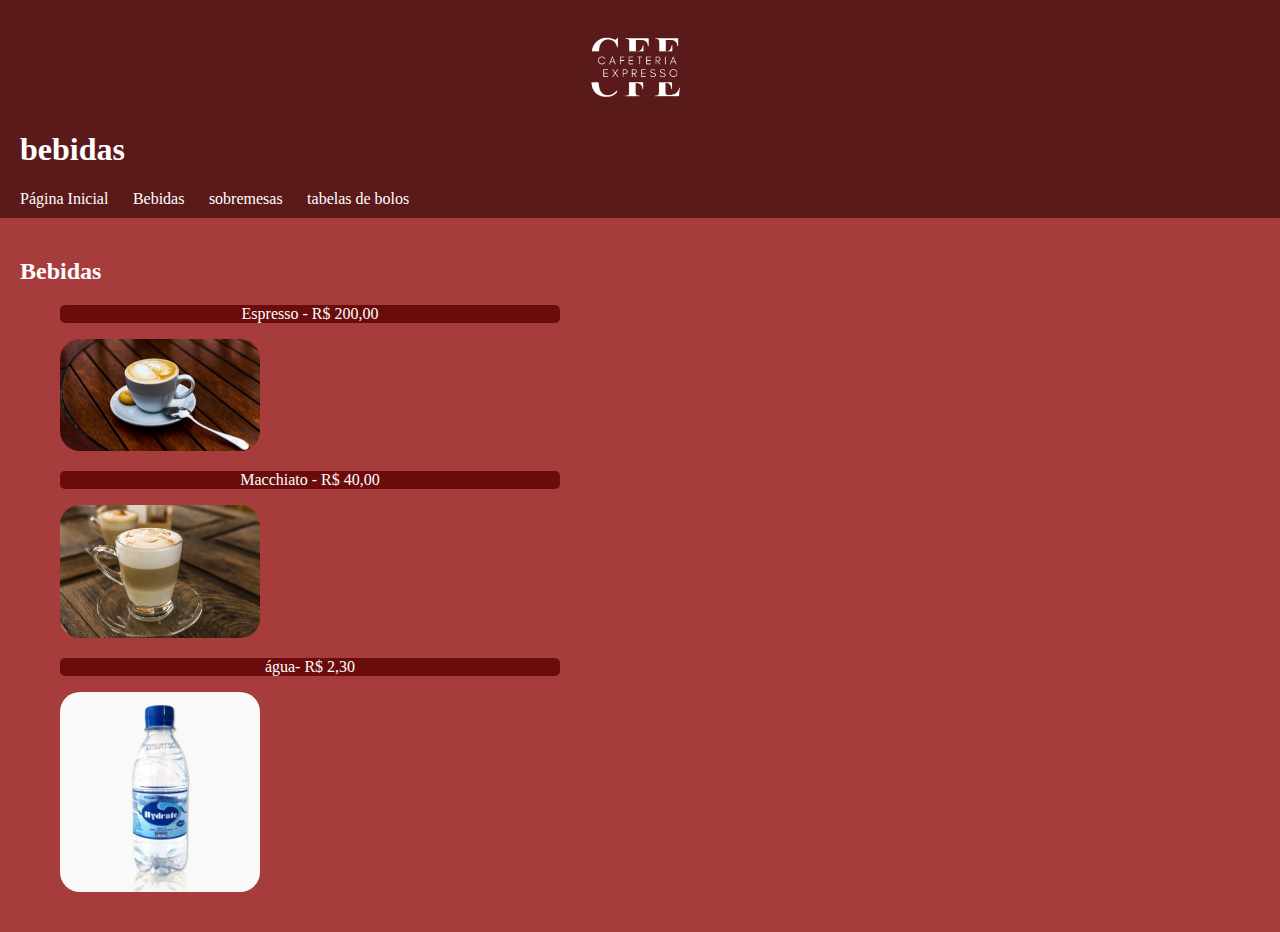
<file: index.html>
<!DOCTYPE html>
<html>
<head>
    <meta charset='utf-8'>
    <meta http-equiv='X-UA-Compatible' content='IE=edge'>
    <title>babidas</title>
    <meta name='viewport' content='width=device-width, initial-scale=1'>
    <link rel='stylesheet' type='text/css' media='screen' href='styles.css'>
</head>
<body>
    <header>
      <div class="container">
        <img src="logo.png" alt="Descrição da Imagem">
    </div>
        <h1>bebidas</h1>
        <nav>
          <ul>
            <li><a href="index3.html">Página Inicial</a></li>
            <li><a href="index.html">Bebidas</a></li>
            <li><a href="index2.html">sobremesas</a></li>
            <li><a href="index4.html">tabelas de bolos</a></li>
          </ul>
        </nav>
      </header>
    
      <section class="menu">
        <h2>Bebidas</h2>

        <ul>
          <p id="Espresso">Espresso - R$ 200,00</p>
          <img id="espaguete" src="expresso.jpg" alt="sem Imagem aqui">
        </ul>

        <ul>
          <p id="Macchiato">Macchiato - R$ 40,00</p>
          <img id="espaguete" src="Macchiato.jpg" alt="sem Imagem aqui">
        </ul>

        <ul>      
           <p id="agua">água- R$ 2,30</p>
           <img id="espaguete" src="Agua.jpg" alt="sem Imagem aqui">
        </ul>

      </section>
</body>
</html>
</file>
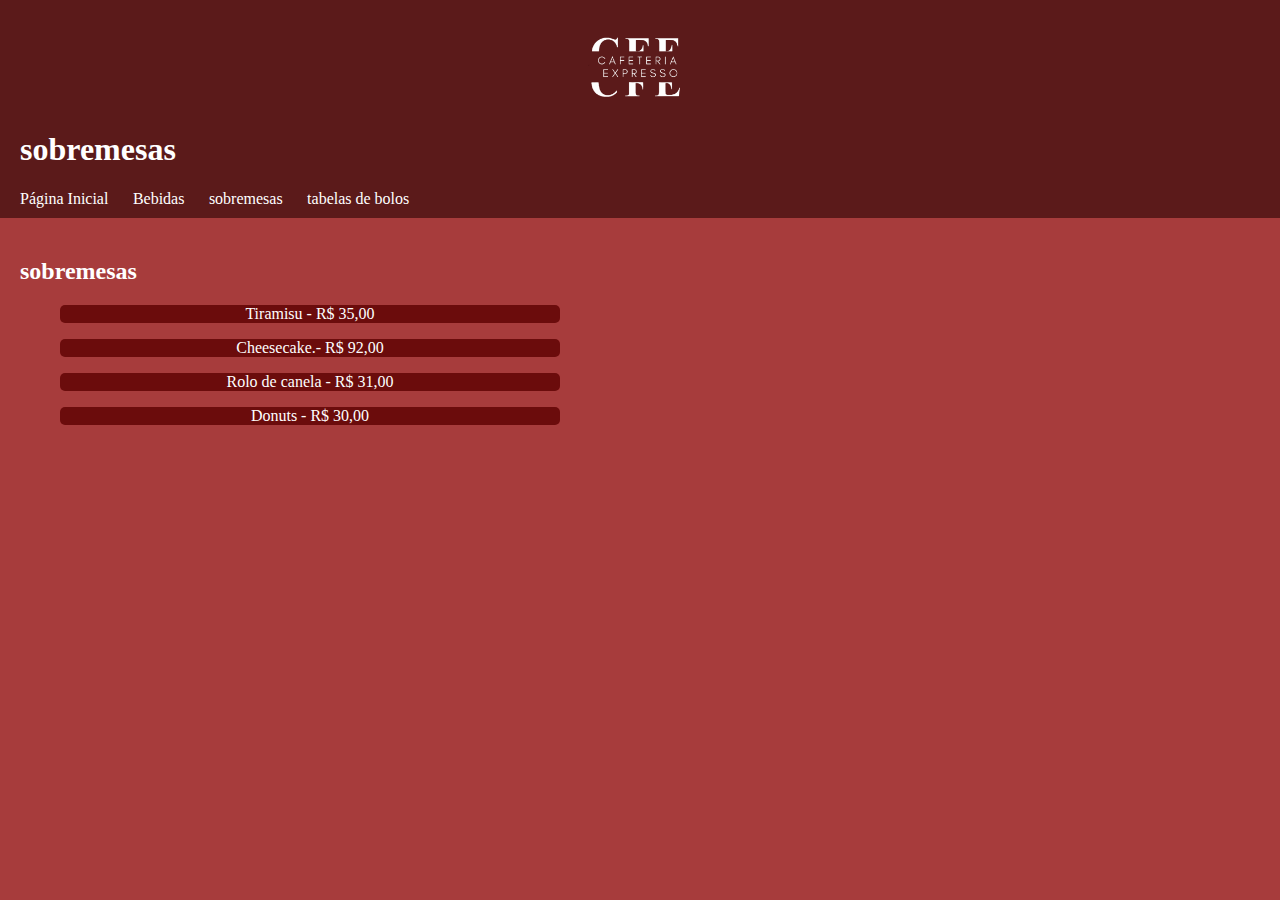
<file: index2.html>
<!DOCTYPE html>
<html>
<head>
    <meta charset='utf-8'>
    <meta http-equiv='X-UA-Compatible' content='IE=edge'>
    <title>sobremesas</title>
    <meta name='viewport' content='width=device-width, initial-scale=1'>
    <link rel='stylesheet' type='text/css' media='screen' href='styles.css'>
</head>
<body>
    <header>
      <div class="container">
        <img src="logo.png" alt="Descrição da Imagem">
    </div>
        <h1>sobremesas</h1>
        <nav>
          <ul>
            <li><a href="index3.html">Página Inicial</a></li>
            <li><a href="index.html">Bebidas</a></li>
            <li><a href="index2.html">sobremesas</a></li>
            <li><a href="index4.html">tabelas de bolos</a></li>
          </ul>
        </nav>
      </header>
    
      <section class="menu">
        <h2>sobremesas</h2>
        <ul>
          <p>Tiramisu - R$ 35,00</p>
          <p>Cheesecake.- R$ 92,00</p>
          <p>Rolo de canela - R$ 31,00</p>
          <p>Donuts - R$ 30,00</p>
          
        </ul>
      </section>
    
      
</body>
</html>
</file>
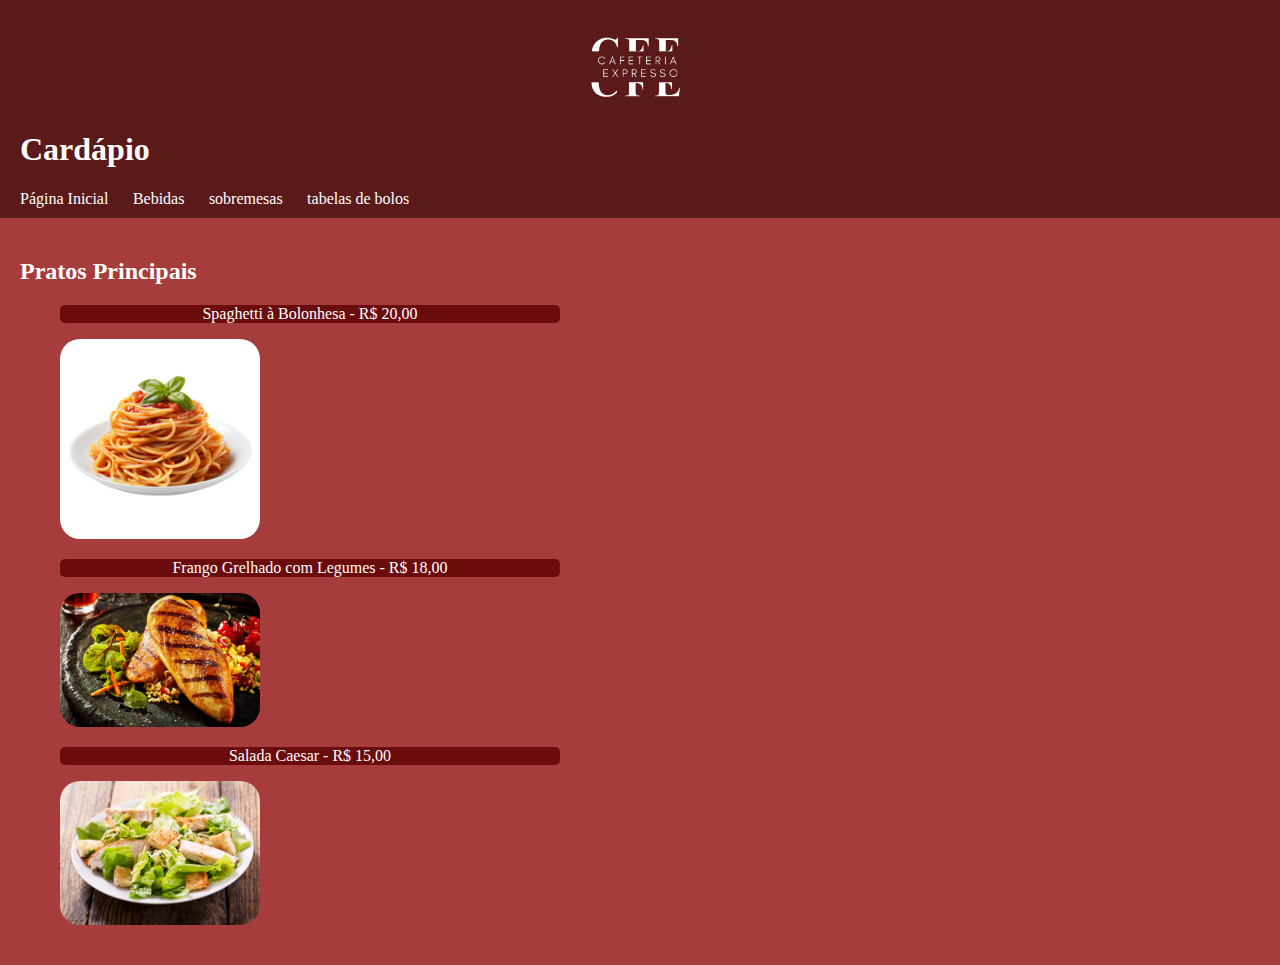
<file: index3.html>
<!DOCTYPE html>
<html>
<head>
    <meta charset='utf-8'>
    <meta http-equiv='X-UA-Compatible' content='IE=edge'>
    <title>cardaplio</title>
    <meta name='viewport' content='width=device-width, initial-scale=1'>
    <link rel='stylesheet' type='text/css' media='screen' href='styles.css'>
</head>
<body>
    <header>
      <div class="container">
        <img src="logo.png" alt="Descrição da Imagem">
    </div>
      <h1>Cardápio</h1>
        <nav>
          <ul>
            <li><a href="index3.html">Página Inicial</a></li>
            <li><a href="index.html">Bebidas</a></li>
            <li><a href="index2.html">sobremesas</a></li>
            <li><a href="index4.html">tabelas de bolos</a></li>
          </ul>
        </nav>
      </header>
    
      <section class="menu">
        <h2>Pratos Principais</h2>
        <ul>
          <p>Spaghetti à Bolonhesa - R$ 20,00</p>
          <img id="espaguete" src="espaguete.jpg" alt="sem Imagem aqui">
        </ul>

        <ul>
          <p>Frango Grelhado com Legumes - R$ 18,00</p>
          <img id="espaguete" src="frango.jpeg" alt="sem Imagem aqui">
        </ul>

        <ul>
          <p>Salada Caesar - R$ 15,00</p>
          <img id="espaguete" src="salada.png" alt="sem Imagem aqui">
        </ul>
      </section>

</body>
</html>
</file>
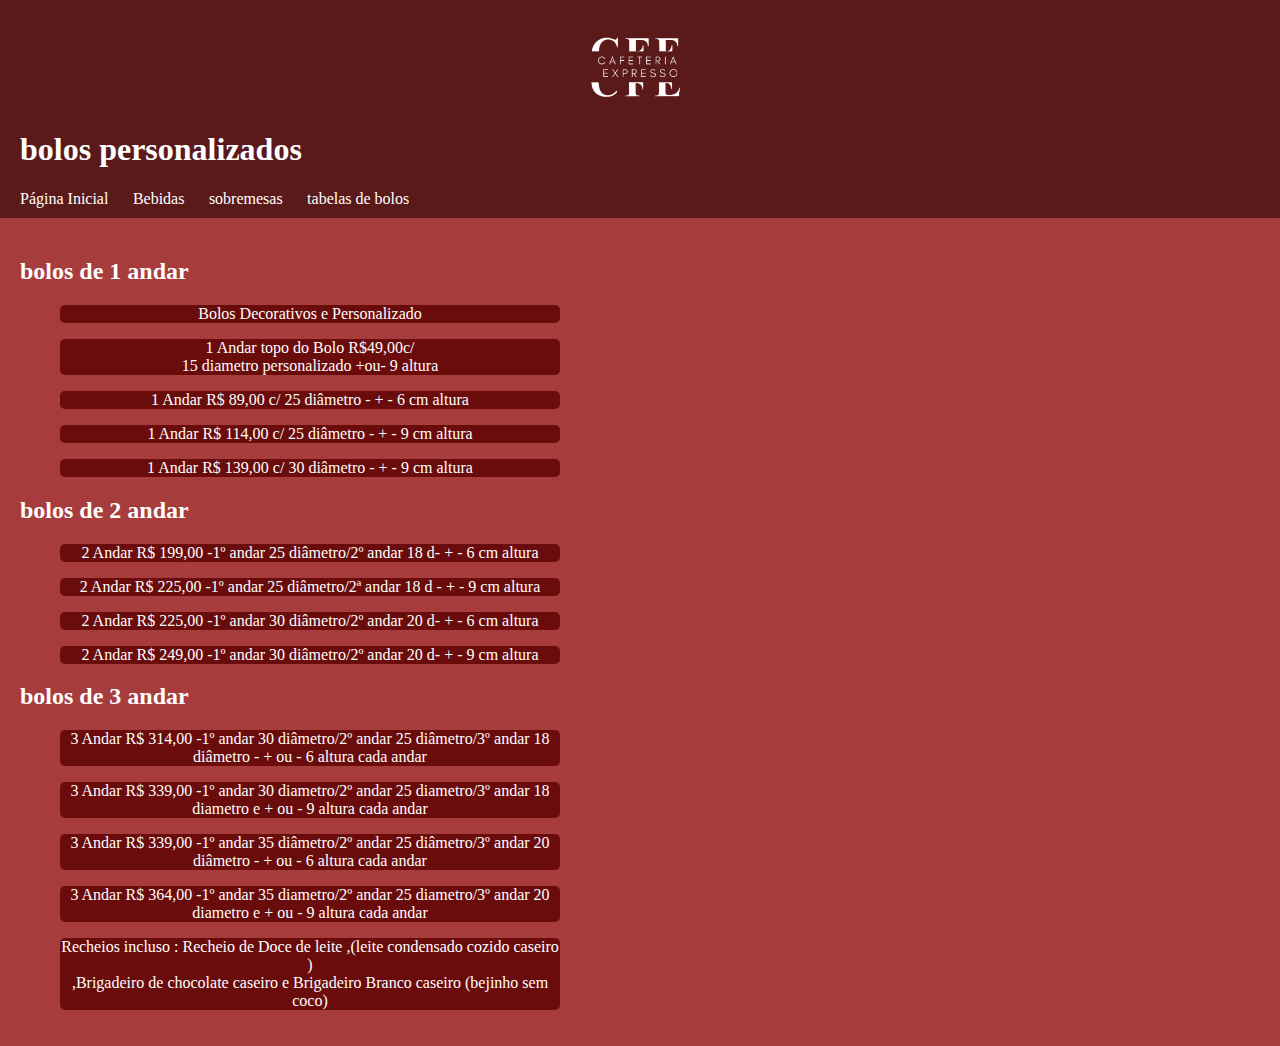
<file: index4.html>
<!DOCTYPE html>
<html>

<head>
  <meta charset='utf-8'>
  <meta http-equiv='X-UA-Compatible' content='IE=edge'>
  <title>bolos personalizados</title>
  <meta name='viewport' content='width=device-width, initial-scale=1'>
  <link rel='stylesheet' type='text/css' media='screen' href='styles.css'>

</head>

<body>
  <header>
    <div class="container">
      <img src="logo.png" alt="Descrição da Imagem">
    </div>

    <h1>bolos personalizados</h1>
    <nav>
      <ul>
        <li><a href="index3.html">Página Inicial</a></li>
        <li><a href="index.html">Bebidas</a></li>
        <li><a href="index2.html">sobremesas</a></li>
        <li><a href="index4.html">tabelas de bolos</a></li>
      </ul>
    </nav>
  </header>

  <section class="menu">
    <h2>bolos de 1 andar </h2>
    <ul>
      <p>Bolos Decorativos e Personalizado</p>
      <p>1 Andar topo do Bolo R$49,00c/ <br> 15 diametro personalizado +ou- 9 altura </p>
      <p> 1 Andar R$ 89,00 c/ 25 diâmetro - + - 6 cm altura </p>
      <p> 1 Andar R$ 114,00 c/ 25 diâmetro - + - 9 cm altura</p>
      <p> 1 Andar R$ 139,00 c/ 30 diâmetro - + - 9 cm altura</p>
    </ul>
    <h2>bolos de 2 andar </h2>
    <ul>
      <p> 2 Andar R$ 199,00 -1º andar 25 diâmetro/2º andar 18 d- + - 6 cm altura </p>
      <p> 2 Andar R$ 225,00 -1º andar 25 diâmetro/2ª andar 18 d - + - 9 cm altura</p>
      <p>2 Andar R$ 225,00 -1º andar 30 diâmetro/2º andar 20 d- + - 6 cm altura</p>
      <p> 2 Andar R$ 249,00 -1º andar 30 diâmetro/2º andar 20 d- + - 9 cm altura</p>
    </ul>
    <h2>bolos de 3 andar</h2>
    <ul>
      <p>3 Andar R$ 314,00 -1º andar 30 diâmetro/2º andar 25 diâmetro/3º andar 18 diâmetro - + ou - 6 altura cada andar
      </p>
      <p> 3 Andar R$ 339,00 -1º andar 30 diametro/2º andar 25 diametro/3º andar 18 diametro e + ou - 9 altura cada andar
      </p>
      <p>3 Andar R$ 339,00 -1º andar 35 diâmetro/2º andar 25 diâmetro/3º andar 20 diâmetro - + ou - 6 altura cada andar
      </p>
      <p>3 Andar R$ 364,00 -1º andar 35 diametro/2º andar 25 diametro/3º andar 20 diametro e + ou - 9 altura cada andar
      </p>
    </ul>
    <ul>
      <p>Recheios incluso : Recheio de Doce de leite ,(leite condensado cozido caseiro )<br>,Brigadeiro de chocolate
        caseiro e Brigadeiro Branco caseiro (bejinho sem coco)</p>
    </ul>
  </section>


</body>

</html>
</file>
<file: styles.css>
body {
  background-color: #a73c3c; 
    font-family: Arial, sans-serif;
    margin: 0;
    padding: 0;
  }
  
  header {
    background-color: #5b1a1a;
    color: #fff;
    padding: 10px 20px;
  }
  nav ul {
    list-style-type: none;
    margin: 0;
    padding: 0;
  }
  
  nav ul li {
    display: inline;
    margin-right: 20px;
  }
  
  nav ul li a {
    color: #fff;
    text-decoration: none;
  }
  
  section.menu {
    padding: 20px;
  }
  
  footer {
    background-color: #333;
    color: #fff;
    text-align: center;
    padding: 10px 0;
  }
p{
  font-family: candara;
  text-align: center;
  background-color: #5e0101cf;
  color: rgb(254, 254, 254);
  width: 500px;
  border-radius: 5px;

}
h2,h1{
  font-family:Century Gothic;
  color: white;
}
li{
  font-family: Gill Sans;
}
.container {
  /* text-align: center;
  margin-left: auto;       alinha au centro da pagina 
  margin-right: auto; */

  text-align: center;
  margin-left: auto;
  margin-right: auto;
  width: 10%;
  height: 100px;
  display: flexbox;
  justify-content: center;
  align-items: center; 
}

img {
  max-width: 100%;
  height: auto;
  text-align: center;
  margin-left: auto;
  margin-right: auto;
}
title{
  color: aqua;
}
footer{
  background-color: #5b1a1a;
    color: #fff;
    padding: 100px 100px;
}
#espaguete{
  width: 200px;
  border-radius: 20px;
}
</file>
